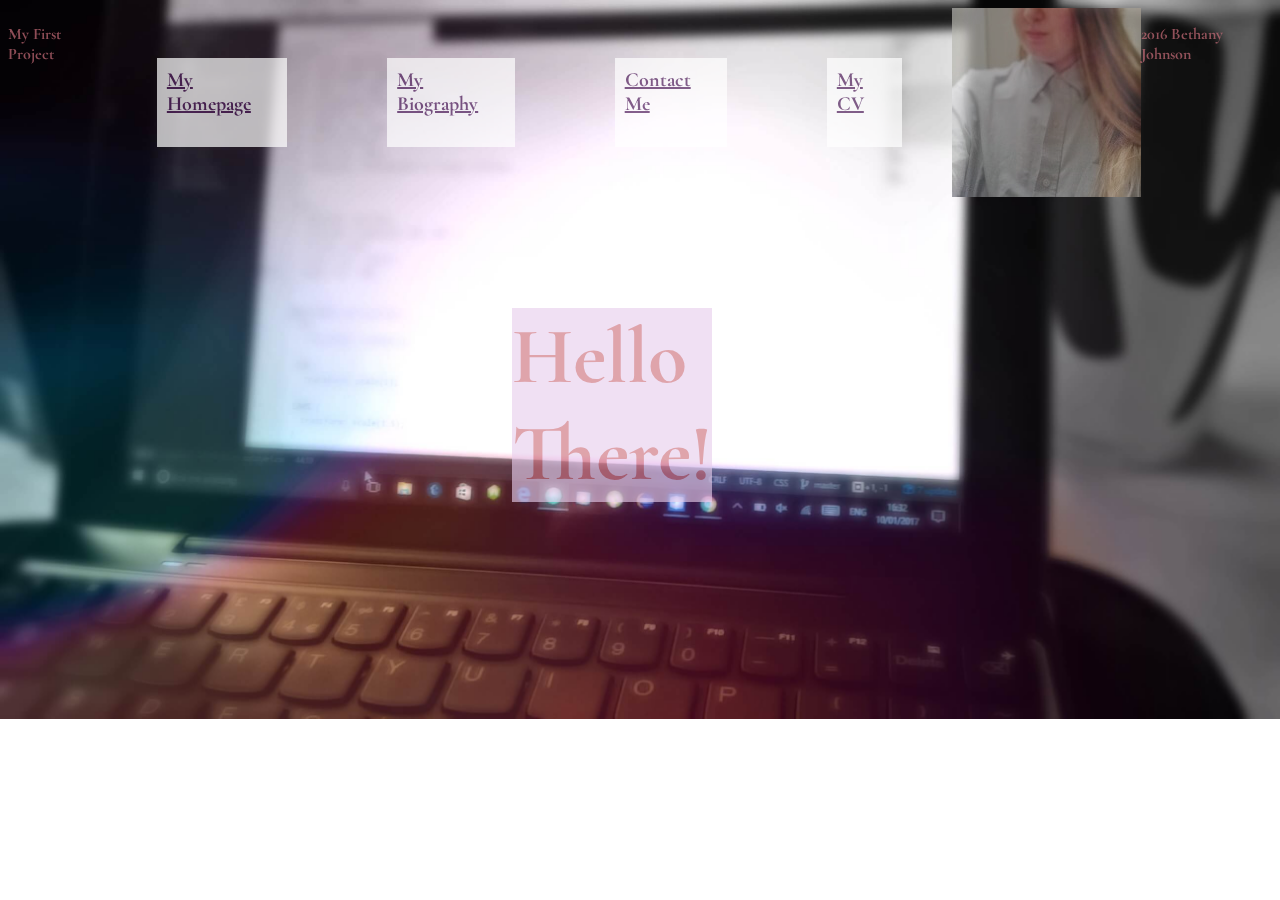
<file: index.html>
<!DOCTYPE html>
<!--Bethany Johnson
    id:16428602-->

<html>
  <head>
    <meta charset="utf-8">
    <title> Welcome</title>
               <!--Header-->
    <header class="header">
      <p>My First Project</p>
    </header>
               <!--WebFont Link-->
    <link href="https://fonts.googleapis.com/css?family=Cormorant+Garamond" rel="stylesheet">
               <!--CSS Link-->
    <link href="css/style1.css" rel="stylesheet" type="text/css">
                <!--Navigation Bar-->
        <a class="nav-bar" href="index.html">My Homepage</a>
        <a class="nav-bar" href="bio.html">My Biography</a>
        <a class="nav-bar" href="contact.html">Contact Me</a>
        <a class="nav-bar" href="cv.html">My CV</a>
  </head>
  <body>
            <!--Image of Me-->
    <img src="img/me.jpg" alt="Me">
          <!--Welcome Message-->
    <div>
      <h1>Hello There!</h1>
    </div>
</body>
               <!--Footer-->
<footer class="footer">
  <p>2016 Bethany Johnson</p>
</footer>
</html>
</file>
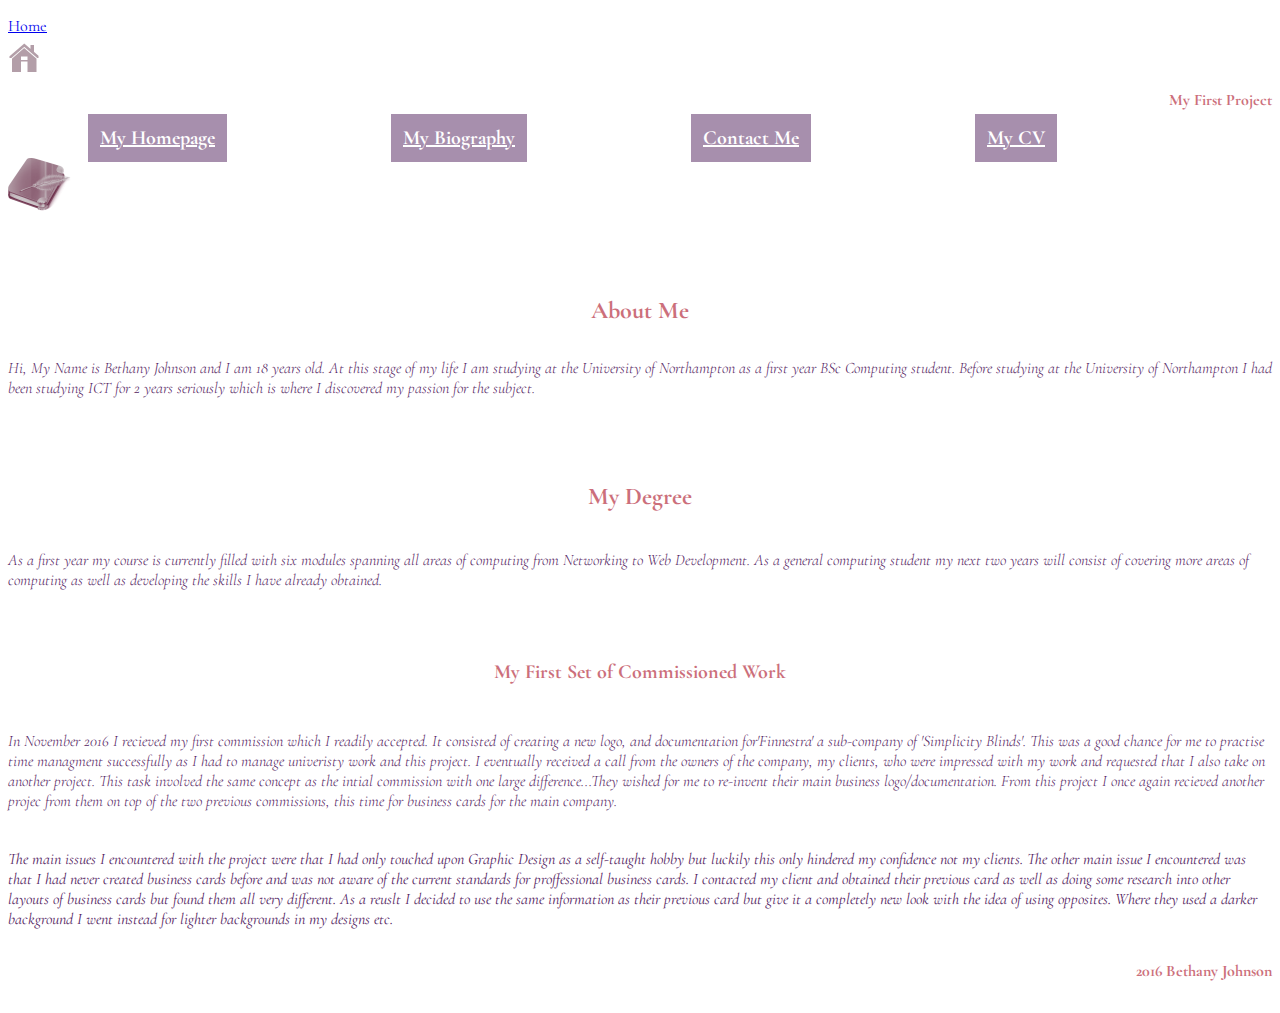
<file: bio.html>
<!DOCTYPE html>
  <!--Bethany Johnson
      id:16428602-->
<html>
  <head>
    <meta name="viewpoint" content="width=device-width, intial-scale=1">
    <meta charset="utf-8">
               <!--WebFont Link-->
    <link href="https://fonts.googleapis.com/css?family=Cormorant+Garamond" rel="stylesheet">
               <!--Stylesheet Link-->
    <link rel="stylesheet" href="css/style2.css">
    <title>Bio</title>
               <!--Home Link-->
    <a href="index.html">Home<img class="home" src="img/home.png" alt="home button"></a>
               <!--Header-->
    <header class="header">
      <p>My First Project</p>
    </header>
                  <!--Navigation Bar-->
    <a class="nav-bar" href="index.html">My Homepage</a>
    <a class="nav-bar" href="bio.html">My Biography</a>
    <a class="nav-bar" href="contact.html">Contact Me</a>
    <a class="nav-bar" href="cv.html">My CV</a>
  </head>

  <body>
               <!--Diary Icon-->
    <img class="diary" src="img/diary.png" alt="Diary">
              <!--Text Section: about me-->
    <h1 class="aboutme">About Me</h1>
    <h4 class="abouttext">
      Hi, My Name is Bethany Johnson and I am 18 years old.
      At this stage of my life I am studying at the University of Northampton as a first year BSc Computing student.
    Before studying at the University of Northampton I had been studying ICT for 2 years seriously which is where I discovered my passion for the subject.
   </h4>
                 <!--Text Section: about my degree-->
    <h2 class="mydegree"> My Degree</h2>
    <h5 class="degreetext"> As a first year my course is currently filled with six modules spanning all areas of computing from Networking to Web Development.
    As a general computing student my next two years will consist of covering more areas of computing as well as developing the skills
    I have already obtained.</h5>
                    <!--Text Section: about my first commission-->
    <h3 class="mywork">My First Set of Commissioned Work</h3>
    <h6 class="mywork1"> In November 2016 I recieved my first commission which I readily accepted. It consisted of creating a new logo, and documentation for'Finnestra' a sub-company of 'Simplicity Blinds'.
    This was a good chance for me to practise time managment successfully as I had to manage univeristy work and this project.
    I eventually received a call from the owners of the company, my clients, who were impressed with my work and requested that I also take on another project.
    This task involved the same concept as the intial commission with one large difference...They wished for me to re-invent their main business logo/documentation.
    From this project I once again recieved another projec from them on top of the two previous commissions, this time for business cards for the main company.</h6>
    <p class="mywork2"> The main issues I encountered with the project were that I had only touched upon Graphic Design as a self-taught hobby but luckily this only hindered my confidence not my clients.
    The other main issue I encountered was that I had never created business cards before and was not aware of the current standards for proffessional business cards.
    I contacted my client and obtained their previous card as well as doing some research into other layouts of business cards but found them all very different.
    As a reuslt I decided to use the same information as their previous card but give it a completely new look with the idea of using opposites. Where they used a darker background I went instead for lighter backgrounds in my designs etc.
  </p>
   </body>
               <!--Footer-->
   <footer class="footer">
     <p>2016 Bethany Johnson</p>
   </footer>
</html>
</file>
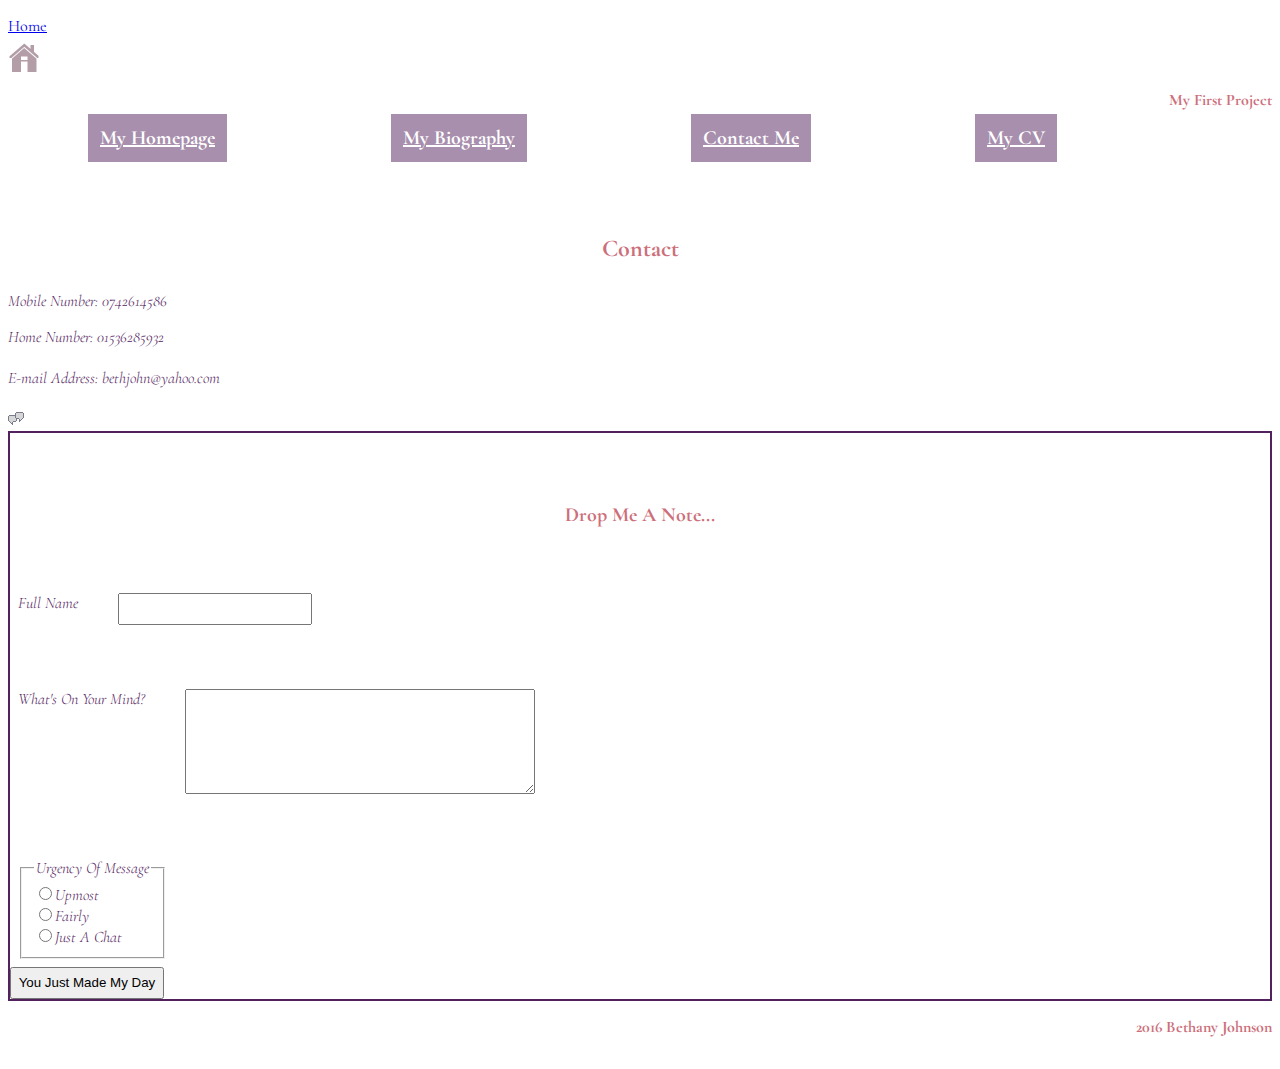
<file: contact.html>
<!DOCTYPE html>
<!--Bethany Johnson
    id:16428602-->

<html>
  <head>
    <meta name="viewpoint" content="width=device-width, intial-scale=1">
    <meta charset="utf-8">
                   <!--WebFont Link-->
    <link href="https://fonts.googleapis.com/css?family=Cormorant+Garamond" rel="stylesheet">
               <!--CSS Link-->
    <link rel="stylesheet" href="css/style2.css">
    <title>Contact</title>
               <!--Home Link-->
    <a href="index.html">Home<img class="home" src="img/home.png" alt="home button"></a>
               <!--Header-->
    <header class="header">
      <p>My First Project</p>
    </header>
                      <!--Navigation Bar-->
    <a class="nav-bar" href="index.html">My Homepage</a>
    <a class="nav-bar" href="bio.html">My Biography</a>
    <a class="nav-bar" href="contact.html">Contact Me</a>
    <a class="nav-bar" href="cv.html">My CV</a>
  </head>

  <body>
                    <!--Personal Contact Info-->
    <h1 class="contact">Contact</h1>
    <h2 class="mobile">Mobile Number: 0742614586</h2>
    <h3 class="homenumber">Home Number: 01536285932</h3>
    <h4 class="email">E-mail Address: bethjohn@yahoo.com</h4>

               <!--Form Icon-->
    <img src="img/converse.png" alt="Form Icon">

                          <!--Form-->
  <form class="Form1">
    <h1 class="note">Drop Me A Note...</h1>
                          <!--Name Of Sender-->
    <div class="name">
      <label for="form-input">Full Name</label>
      <input class="Box1" type="text" id="form-input">
  </div>
                         <!--Message-->
  <div class="mind">
    <label for="form-textarea">What's On Your Mind? </label>
    <textarea rows="6" cols="40" id="form-textarea"></textarea>
  </div>

                          <!--Button Info-->
  <div class="Button1">
    <fieldset>
    <legend>Urgency Of Message</legend>
    <div class="Options1">
      <label><input type="radio" name="rb1">Upmost</label> <br>
      <label><input type="radio" name="rb1">Fairly</label> <br>
      <label><input type="radio" name="rb1">Just A Chat</label> <br>
    </div>
    </fieldset>
  </div>

                            <!--Submit Button Info-->
  <button class="Button2">You Just Made My Day</button>
  </form>
</body>
               <!--Footer-->
  <footer class="footer">
    <p>2016 Bethany Johnson</p>
  </footer>
</html>
</file>
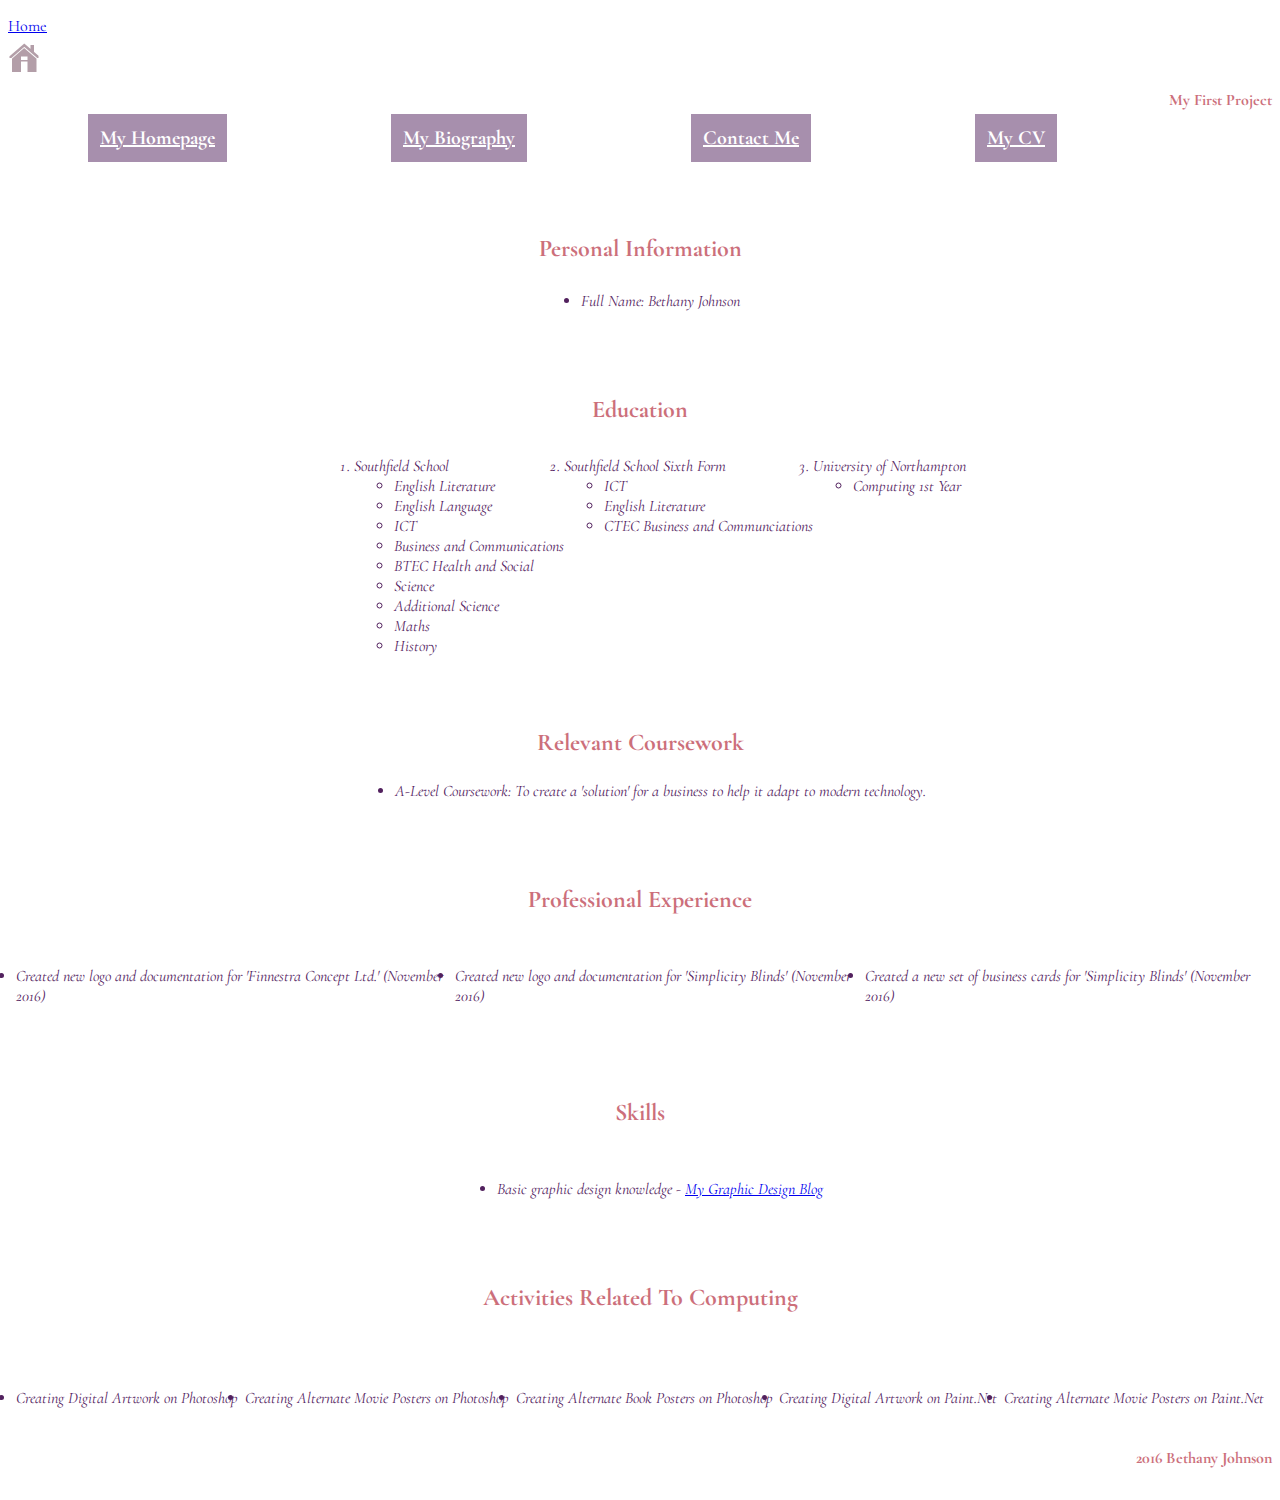
<file: cv.html>
<!DOCTYPE html>
<!--Bethany Johnson
    id:16428602-->

<html>
  <head>
    <meta charset="utf-8">
    <title> My CV</title>
               <!--Home Link-->
    <a href="index.html">Home<img class="home" src="img/home.png" alt="home button"></a>
               <!--Header -->
    <header class="header">
      <p>My First Project</p>
    </header>
               <!--WebFont Link-->
    <link href="https://fonts.googleapis.com/css?family=Cormorant+Garamond" rel="stylesheet">
               <!--CSS Link-->
    <link href="css/style2.css" rel="stylesheet" type="text/css">
        <a class="nav-bar" href="index.html">My Homepage</a>
        <a class="nav-bar" href="bio.html">My Biography</a>
        <a class="nav-bar" href="contact.html">Contact Me</a>
        <a class="nav-bar" href="cv.html">My CV</a>
      </head>
  <body>
               <!--Text Section-Name-->
	<h1 class="personalinfo">
    Personal Information</h1>
    <ul class="namelist">
      <li>Full Name: Bethany Johnson</li>
    </ul>
               <!--Text Section-Education-->
  <h2 class="education">Education</h2>
    <ol class="school">
      <li>Southfield School
        <ul>
          <li>English Literature</li>
          <li>English Language</li>
          <li>ICT</li>
          <li>Business and Communications</li>
          <li>BTEC Health and Social</li>
          <li>Science</li>
          <li>Additional Science</li>
          <li>Maths</li>
          <li>History</li>
        </ul>
      </li>
    <li>Southfield School Sixth Form
      <ul>
        <li>ICT</li>
        <li>English Literature</li>
        <li>CTEC Business and Communciations</li>
      </ul>
    </li>
    <li>University of Northampton
      <ul>
        <li>Computing 1st Year</li>
      </ul>
    </li>
</ol>


               <!--Text Section-Coursework-->

  <h3 class="relcoursework">Relevant Coursework</h3>
    <ul class="coursework">
      <li>A-Level Coursework: To create a 'solution' for a business to help it adapt to modern technology.</li>
    </ul>

               <!--Text Section-Experience-->
  <h4 class="prof">Professional Experience</h4>
     <ul class="logowork">
       <li>Created new logo and documentation for 'Finnestra Concept Ltd.' (November 2016)</li>
       <li>Created new logo and documentation for 'Simplicity Blinds' (November 2016)</li>
       <li>Created a new set of business cards for 'Simplicity Blinds' (November 2016)</li>
     </ul>
               <!--Text Section-Skills-->
  <h5 class="skills">Skills</h5>
    <ul class="design">
      <li>Basic graphic design knowledge - <a href="http://www.ikeepmythoughtsloki.blogspot.com"> My Graphic Design Blog</a></li>
    </ul>
               <!--Text Section-Related Activities-->
  <h6 class="activities"> Activities Related To Computing</h6>
    <ul class="work">
      <li>Creating Digital Artwork on Photoshop</li>
      <li>Creating Alternate Movie Posters on Photoshop</li>
      <li>Creating Alternate Book Posters on Photoshop</li>
      <li>Creating Digital Artwork on Paint.Net</li>
      <li>Creating Alternate Movie Posters on Paint.Net</li>
    </ul>
  </body>
               <!--Footer-->
  <footer class="footer">
    <p>2016 Bethany Johnson</p>
  </footer>
</html>
</file>
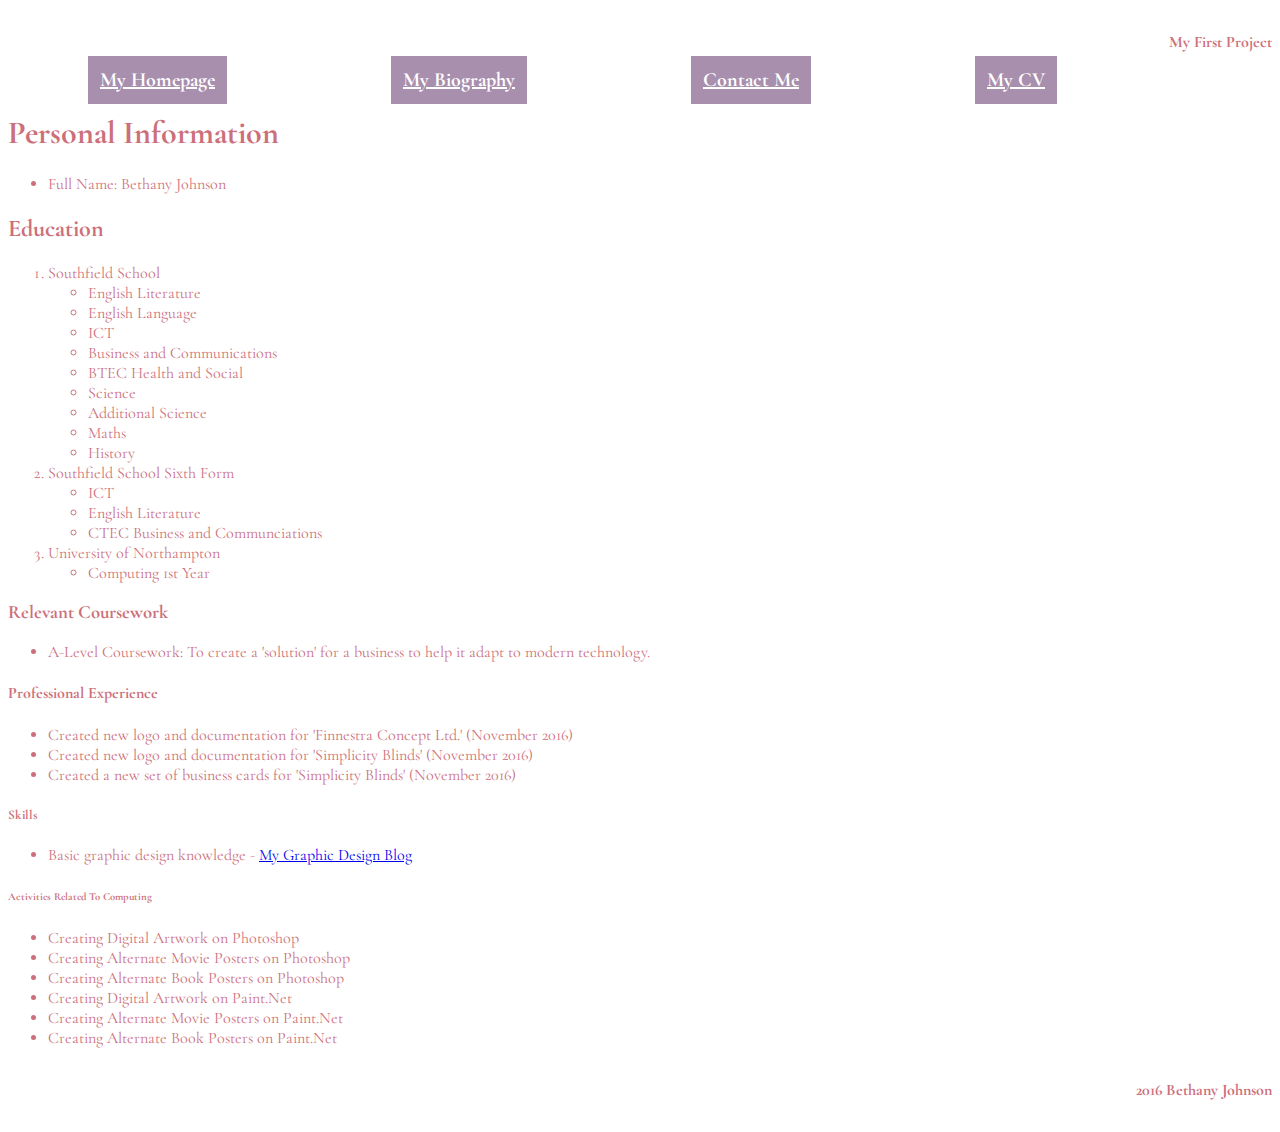
<file: mycv.html>
<!DOCTYPE html>
<html>
  <head>
    <meta charset="utf-8">
    <title> My CV</title>
    <header class="header">
      <p>My First Project</p>
    </header>
    <link href="https://fonts.googleapis.com/css?family=Cormorant+Garamond" rel="stylesheet">
        <link a href="css/style2.css" rel="stylesheet" type="text/css">
        <a class="nav-bar" href="index.html">My Homepage</a>
        <a class="nav-bar" href="bio.html">My Biography</a>
        <a class="nav-bar" href="contact.html">Contact Me</a>
        <a class="nav-bar" href="mycv.html">My CV</a>
      </head>
  <body>
	<h1 class="Title1">
    Personal Information</h1>
    <ul>
      <li>Full Name: Bethany Johnson</li>
    </ul>
  <h2 class="Title2">Education</h2>
  <ol>
    <li>Southfield School
    <ul>
      <li>English Literature</li>
      <li>English Language</li>
      <li>ICT</li>
      <li>Business and Communications</li>
      <li>BTEC Health and Social</li>
      <li>Science</li>
      <li>Additional Science</li>
      <li>Maths</li>
      <li>History</li>
    </ul>
  </li>
    <li>Southfield School Sixth Form
    <ul>
      <li>ICT</li>
      <li>English Literature</li>
      <li>CTEC Business and Communciations</li>
    </ul>
  </li>
    <li>University of Northampton</li>
    <ul>
      <li>Computing 1st Year</li>
    </ul>
  </ol>
  <h3 class="Title3">Relevant Coursework</h3>
  <ul>
  <li>A-Level Coursework: To create a 'solution' for a business to help it adapt to modern technology.</li>
  </ul>
  <h4 class="Title4">Professional Experience</h4>
  <ul>
  <li>Created new logo and documentation for 'Finnestra Concept Ltd.' (November 2016)</li>
  <li>Created new logo and documentation for 'Simplicity Blinds' (November 2016)</li>
  <li>Created a new set of business cards for 'Simplicity Blinds' (November 2016)</li>
  </ul>
  <h5 class="Title5">Skills</h5>
  <ul>
    <li>Basic graphic design knowledge - <a href="http://www.ikeepmythoughtsloki.blogspot.com"> My Graphic Design Blog</a></li>
  </ul>
  <h6 class="Title6"> Activities Related To Computing</h6>
  <ul>
  <li>Creating Digital Artwork on Photoshop</li>
  <li>Creating Alternate Movie Posters on Photoshop</li>
  <li>Creating Alternate Book Posters on Photoshop</li>
  <li>Creating Digital Artwork on Paint.Net</li>
  <li>Creating Alternate Movie Posters on Paint.Net</li>
  <li>Creating Alternate Book Posters on Paint.Net</li>
  </ul>
  </body>
  <footer class="footer">
    <p>2016 Bethany Johnson</p>
  </footer>
</html>
</file>
<file: css/style1.css>
/* General Body Text */
body {
    font-family:'Cormorant Garamond', serif;
    display: flex;
    background-image: url("../img/background.jpg");
    background-repeat: no-repeat;
    opacity: 0.7;
    background-position: top;
    background-size: cover;
    justify-content: center;
    color: #CC6F7B;
}
/* Navigation Bar Code */
.nav-bar{
  background-color: #FFFFFF;
  color: #52215E ;
  font-weight: bold;
  font-size: 1.25em;
  justify-content: space-between;
  padding: 0.5em;
  margin: 2.5em;
  flex-wrap: wrap;
}
/* Welcome Message Code */
h1 {
  color: #CC6F7B;
  font-weight:bold;
  font-size: 5em;
  margin-top: 1em;
  position:fixed;
  flex-wrap: wrap;
  animation: introduction 5s linear infinite;
  background: #E7CEED;
  opacity: 0.9;
}
/* Animation Code */
div {
  position: absolute;
  transform: translate(-50%, 50% );
  display: flex;
  align-items: center;
  margin-top: 30%;
  margin-right: 20%;
}

@keyframes introduction {
  0% {
    transform: scale(0.5);
  }
  50% {
    transform: scale(1);
  }
  100% {
    transform: scale(1.5);
  }
}
/* Header Code */
.header{
  color: #CC6F7B;
  font-weight:bold;
  font-size: 1em;
  display: flex;
  justify-content: flex-end;
  align-items:flex-start;
}
/* Footer Code */
.footer{
  color: #CC6F7B;
  font-weight:bold;
  font-size: 1em;
  display: flex;
  justify-content: flex-end;
  align-items: baseline;
}
</file>
<file: css/style2.css>
/* General Body Code */
body {
    font-family:'Cormorant Garamond', serif;
    margin-top: 1em;
    margin-bottom: 1em;
    color: #CC6F7B;
}
/* Navigation Bar Code */
.nav-bar {
      color: rgb(82, 33, 94);
      font-weight: bold;
      font-size: 1.25em;
      background-color: #52215E;
      color: #FFFFFF;
      opacity: 0.5;
      font-weight: bold;
      font-size: 1.25em;
      justify-content: center;
      align-items: center;
      padding: 0.6em;
      margin: 4em;
      flex-wrap: wrap;
}
/* Media Query Code */
@media (min-width: 37.5em) and (max-width: 56.25em) {
    .nav-bar{
      font-size: 0.7em;
      display: flex;
      flex-direction: column;
      justify-content: flex-start;
      color: #CC6F7B;
    }
}

@media (max-width: 15em;) {
    .nav-bar{
      font-size: 0.4em;
      display: flex;
      flex-direction: column;
      justify-content: flex-start;
      color: #CC6F7B;
    }
}
/* CV Code */
.personalinfo{
  color: #CC6F7B;
  font-size: 1.5em;
  font-weight: bold;
  padding: 0.5em;
  display: flex;
  margin-top: 3em;
  justify-content:center;
  flex-wrap: wrap;
}

.namelist{
  color: #52215E;
  font-size: 1em;
  font-style: italic;
  display: flex;
  justify-content: center;
  flex-wrap: wrap;
}

.education{
  color: #CC6F7B;
  font-size: 1.5em;
  font-weight: bold;
  padding: 0.5em;
  display: flex;
  margin-top: 3em;
  justify-content:center;
  order: 1;
  flex-wrap: wrap;
}

.school{
  color: #52215E;
  font-size: 1em;
  font-style: italic;
  display: flex;
  justify-content: center;
  align-content: space-between;
  flex-wrap: wrap;
}

.relcoursework{
  color:#CC6F7B;
  font-size: 1.5em;
  font-weight: bold;
  display: flex;
  margin-top: 3em;
  justify-content:center;
  flex-wrap: wrap;
}

.coursework{
  color: #52215E;
  font-size: 1em;
  font-style: italic;
  display: flex;
  justify-content: center;
  flex-wrap: wrap;
}

.prof{
  color: #CC6F7B;
  font-size: 1.5em;
  font-weight: bold;
  padding: 0.5em;
  display: flex;
  margin-top: 3em;
  justify-content:center;
  flex-wrap: wrap;
}

.logowork{
  color: #52215E;
  font-size: 1em;
  font-style: italic;
  padding: 0.5em;
  display: flex;
  justify-content:center;
}

.skills{
  color: #CC6F7B;
  font-size: 1.5em;
  font-weight: bold;
  padding: 0.5em;
  display: flex;
  margin-top: 3em;
  justify-content:center;
  flex-wrap: wrap;
}

.design{
  color: #52215E;
  font-size: 1em;
  font-style: italic;
  display: flex;
  justify-content: center;
  flex-wrap: wrap;
}

.activities{
  color: #CC6F7B;
  font-size: 1.5em;
  font-weight: bold;
  padding: 0.5em;
  display: flex;
  margin-top: 3em;
  justify-content:center;
  flex-wrap: wrap;
}

.work{
  color: #52215E;
  font-size: 1em;
  font-style: italic;
  padding: 0.5em;
  display: flex;
  justify-content: space-between;
  align-items: center;
  flex-wrap: wrap;
}
/* Contact Me Code */
.contact{
  color: #CC6F7B;
  font-size: 1.5em;
  font-weight: bold;
  padding: 0.5em;
  display: flex;
  justify-content:center;
  margin-top: 3em;
  flex-wrap: wrap;
}

.mobile{
  color:  #52215E;
  font-size: 1em;
  font-style: italic;
  font-weight: lighter;
  flex-wrap: wrap;
}

.homenumber{
  color:  #52215E;
  font-size: 1em;
  font-style: italic;
  font-weight: lighter;
  flex-wrap: wrap;
}

.email{
  color:  #52215E;
  font-size: 1em;
  font-style: italic;
  font-weight: lighter;
  flex-wrap: wrap;
}

.Form1{
  border: solid #52215E 0.15em;
  flex-wrap: wrap;
}

.note{
  color: #CC6F7B;
  font-size: 1.25em;
  font-weight: bold;
  padding: 0.5em;
  display: flex;
  margin-top: 3em;
  justify-content:center;
  flex-wrap: wrap;
}

.name{
  color: #52215E;
  font-size: 1em;
  font-style: italic;
  font-weight: lighter;
  padding: 0.5em;
  display: flex;
  margin-top: 3em;
  flex-wrap: wrap;
}

.Box1{
  padding: 0.5em;
  display: flex;
  margin-left: 3em;
  flex-wrap: wrap;
}

.mind{
  color: #52215E;
  font-size: 1em;
  font-style: italic;
  font-weight: lighter;
  padding: 0.5em;
  display: flex;
  margin-top: 3em;
  flex-wrap: wrap;
}

textarea{
  padding: 0.5em;
  display: flex;
  margin-left: 3em;
  flex-wrap: wrap;
}

.Button1{
  color: #52215E;
  font-size: 1em;
  font-style: italic;
  font-weight: lighter;
  padding: 0.5em;
  display: flex;
  margin-top: 3em;
  flex-wrap: wrap;
}

.Option1{
  color: #52215E;
  font-size: 1em;
  font-style: italic;
  font-weight: lighter;
  padding: 0.5em;
  display: flex;
  margin-top: 3em;
  flex-wrap: wrap;
}

.Button2{
  padding: 0.5em;
  display: flex;
  justify-content: center;
  flex-wrap: wrap;
}
/* Biography Code */
.diary{
  display: flex;
  justify-content: flex-start;
  align-items: flex-start;
  margin-top: 0.5em;
  flex-wrap: wrap;
}

.aboutme{
  color: #CC6F7B;
  font-size: 1.5em;
  font-weight: bold;
  padding: 0.5em;
  display: flex;
  justify-content:center;
  margin-top: 3em;
  flex-wrap: wrap;
}

.abouttext{
  color:  #52215E;
  font-size: 1em;
  font-style: italic;
  font-weight: lighter;
  flex-wrap: wrap;
}

.mydegree{
  color: #CC6F7B;
  font-size: 1.5em;
  font-weight: bold;
  padding: 0.5em;
  display: flex;
  margin-top: 3em;
  justify-content:center;
}

.degreetext{
  color:  #52215E;
  font-size: 1em;
  font-style: italic;
  font-weight: lighter;
  flex-wrap: wrap;
}

.mywork{
  color: #CC6F7B;
  font-size: 1.25em;
  font-weight: bold;
  padding: 0.5em;
  display: flex;
  margin-top: 3em;
  justify-content:center;
  flex-wrap: wrap;
}

.mywork1{
  color:  #52215E;
  font-size: 1em;
  font-style: italic;
  font-weight: lighter;
  flex-wrap: wrap;
}

.mywork2{
  color:  #52215E;
  font-size: 1em;
  font-style: italic;
  flex-wrap: wrap;
}
/* Header Code */
.header{
  color: #CC6F7B;
  font-weight:bold;
  font-size: 1em;
  display: flex;
  justify-content: flex-end;
  align-items: flex-start;
  flex-wrap: wrap;
}
/* Footer Code */
.footer{
  color: #CC6F7B;
  font-weight:bold;
  font-size: 1em;
  display: flex;
  justify-content: flex-end;
  align-items: baseline;
  flex-wrap: wrap;
}
/* Home Link Code */
.home{
  color: #CC6F7B;
  font-weight:bold;
  font-size: 0.75em;
  display: flex;
  justify-content: flex-start;
  align-items: flex-start;
  margin-top: 0.5em;
  flex-wrap: wrap;
}
</file>
